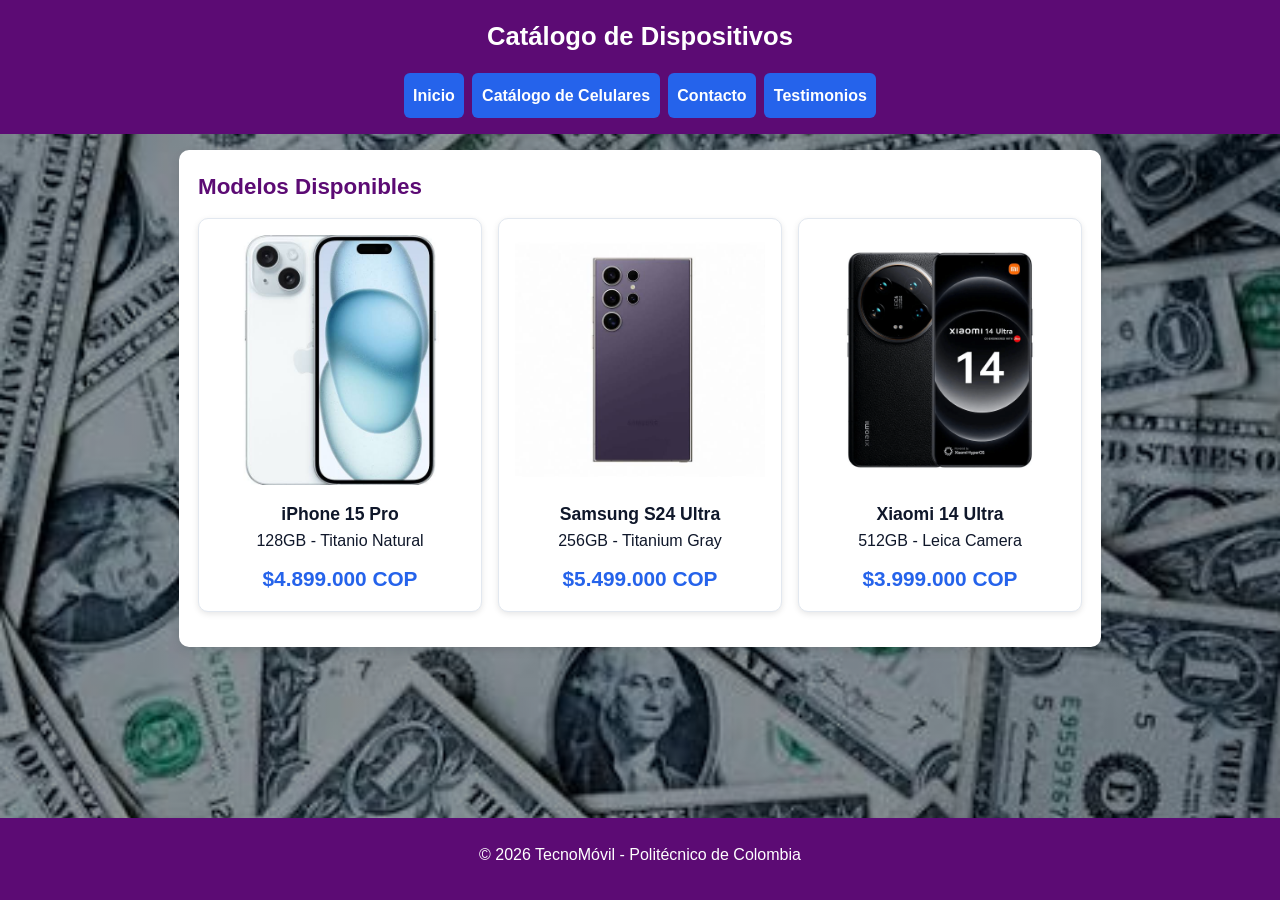
<file: html/catalogo.html>
<!DOCTYPE html>
<html lang="es">
<head>
  <meta charset="UTF-8">
  <meta name="viewport" content="width=device-width, initial-scale=1.0">
  <title>Catálogo de Celulares</title>
  <link rel="stylesheet" href="../css/base.css">
  <link rel="stylesheet" href="../css/tablet.css" media="screen and (min-width: 600px)">
  <link rel="stylesheet" href="../css/desktop.css" media="screen and (min-width: 1024px)">
</head>
<body>

  <header>
    <h1>Catálogo de Dispositivos</h1>
    <nav>
      <ul>
        <li><a href="../index.html">Inicio</a></li>
        <li><a href="catalogo.html">Catálogo de Celulares</a></li>
        <li><a href="contacto.html">Contacto</a></li>
        <li><a href="testimonios.html">Testimonios</a></li>
      </ul>
    </nav>
  </header>

  <main>
    <section>
      <h2>Modelos Disponibles</h2>
      <div class="grid-catalogo">
        <div class="tarjeta-producto">
          <img src="../img/iphone15promax.jpg" alt="iPhone 15 Pro">
          <h3>iPhone 15 Pro</h3>
          <p>128GB - Titanio Natural</p>
          <span class="precio">$4.899.000 COP</span>
        </div>

        <div class="tarjeta-producto">
          <img src="../img/samsumg24ultra.jpg" alt="Samsung S24 Ultra">
          <h3>Samsung S24 Ultra</h3>
          <p>256GB - Titanium Gray</p>
          <span class="precio">$5.499.000 COP</span>
        </div>

        <div class="tarjeta-producto">
          <img src="../img/xiami14ultra.jpg" alt="Xiaomi 14 Ultra">
          <h3>Xiaomi 14 Ultra</h3>
          <p>512GB - Leica Camera</p>
          <span class="precio">$3.999.000 COP</span>
        </div>
      </div>
    </section>
  </main>

  <footer>
    <p>&copy; 2026 TecnoMóvil - Politécnico de Colombia</p>
  </footer>

</body>
</html>
</file>
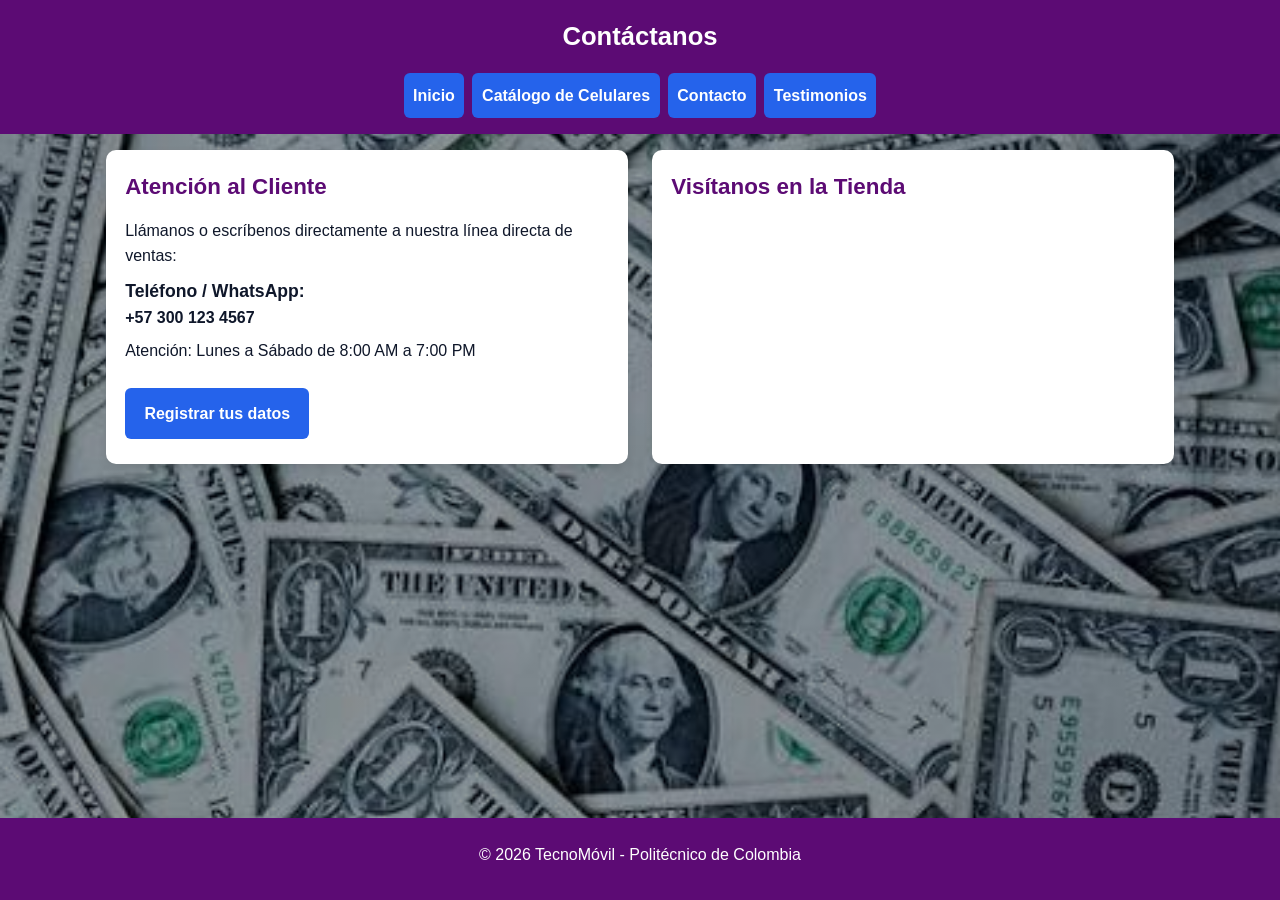
<file: html/contacto.html>
<!DOCTYPE html>
<html lang="es">
<head>
  <meta charset="UTF-8">
  <meta name="viewport" content="width=device-width, initial-scale=1.0">
  <title>Contacto - TecnoMóvil</title>
  <link rel="stylesheet" href="../css/base.css">
  <link rel="stylesheet" href="../css/tablet.css" media="screen and (min-width: 600px)">
  <link rel="stylesheet" href="../css/desktop.css" media="screen and (min-width: 1024px)">
</head>
<body>

  <header>
    <h1>Contáctanos</h1>
    <nav>
      <ul>
        <li><a href="../index.html">Inicio</a></li>
        <li><a href="catalogo.html">Catálogo de Celulares</a></li>
        <li><a href="contacto.html">Contacto</a></li>
        <li><a href="testimonios.html">Testimonios</a></li>
      </ul>
    </nav>
  </header>

  <main>
    <div class="layout-contacto">
      <section>
        <h2>Atención al Cliente</h2>
        <p>Llámanos o escríbenos directamente a nuestra línea directa de ventas:</p>
        <h3>Teléfono / WhatsApp:</h3>
        <p><strong>+57 300 123 4567</strong></p>
        <p>Atención: Lunes a Sábado de 8:00 AM a 7:00 PM</p>
        
        <!-- Botón para abrir la ventana modal sin JS -->
        <a href="#modal-registro" class="boton-modal">Registrar tus datos</a>
      </section>

      <section>
        <h2>Visítanos en la Tienda</h2>
        <iframe 
          src="https://www.google.com/maps/embed?pb=!1m18!1m12!1m3!1d3966.525547348981!2d-75.56157142418386!3d6.194165993793444!2m3!1f0!2f0!3f0!3m2!1i1024!2i768!4f13.1!3m3!1m2!1s0x8e44282361d761ef%3A0x8e83f069b0098f98!2sCentro%20Comercial%20El%20Tesoro!5e0!3m2!1ses!2sco!4v1700000000000!5m2!1ses!2sco" 
          width="100%" height="220" style="border:0;" allowfullscreen="" loading="lazy">
        </iframe>
      </section>
    </div>

    <!-- Ventana Modal CSS Puro usando :target -->
    <div id="modal-registro" class="modal-overlay">
      <div class="modal-contenido">
        <a href="#" class="modal-cerrar">&times;</a> 
        <h2>Registro de Cliente</h2>
        <p>Ingresa tus datos para recibir asesoría personalizada y promociones:</p>

        <form action="#" method="post">
          <div>
            <label for="nombre">Nombre Completo:</label>
            <input type="text" id="nombre" name="nombre" required>
          </div>
          <div>
            <label for="email">Correo Electrónico:</label>
            <input type="email" id="email" name="email" required>
          </div>
          <div>
            <label for="telefono">Número de Teléfono:</label>
            <input type="tel" id="telefono" name="telefono" required>
          </div>
          <div>
            <label for="tel-requerido">Modelo de Interés:</label>
            <input type="text" id="tel-requerido" name="tel-requerido" placeholder="Ej: iPhone 15 Pro">
          </div>
          <button type="submit">Enviar Registro</button>
        </form>
      </div>
    </div>
  </main>

  <footer>
    <p>&copy; 2026 TecnoMóvil - Politécnico de Colombia</p>
  </footer>
</body>
</html>
</file>
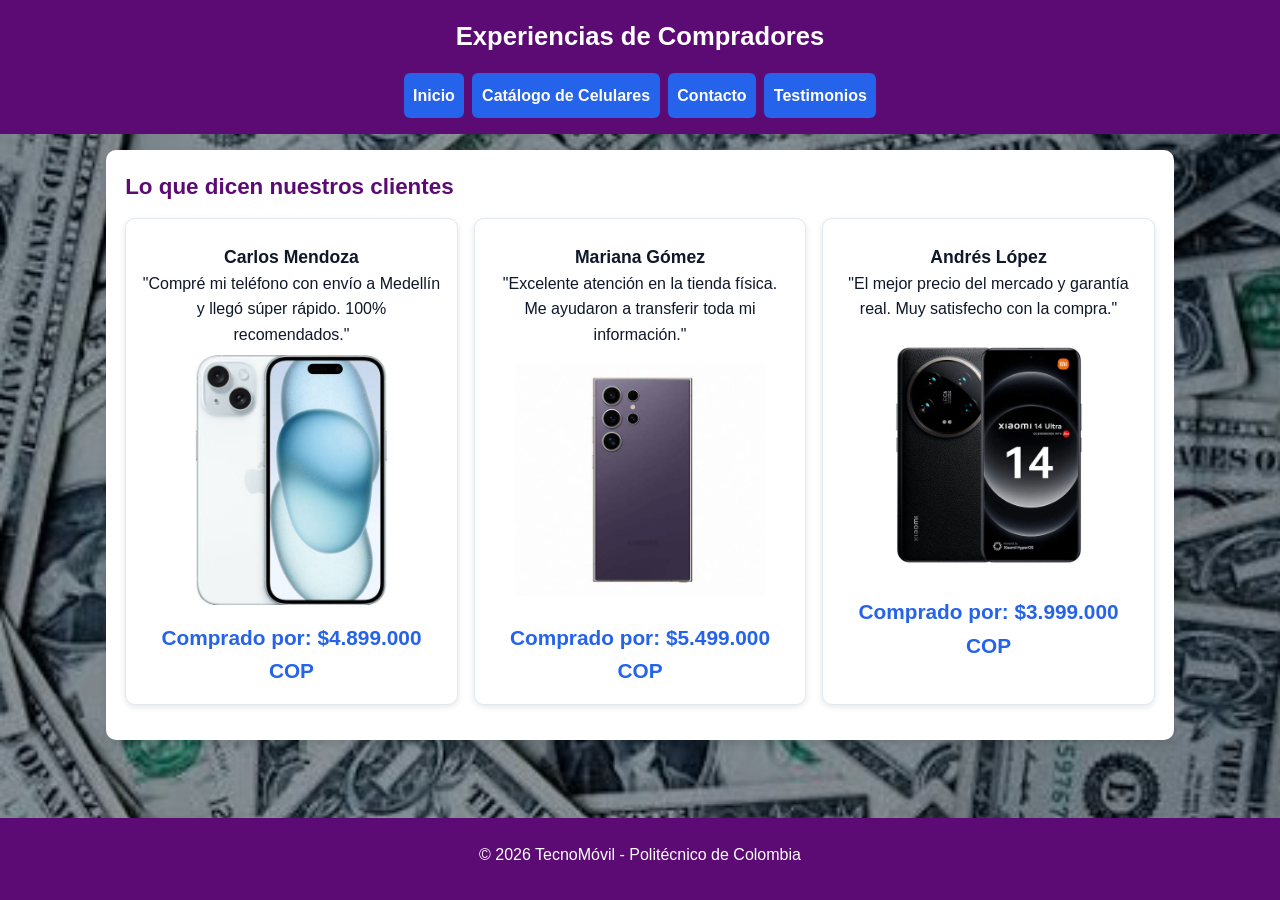
<file: html/testimonios.html>
<!DOCTYPE html>
<html lang="es">
<head>
  <meta charset="UTF-8">
  <meta name="viewport" content="width=device-width, initial-scale=1.0">
  <title>Testimonios de Clientes</title>
  <link rel="stylesheet" href="../css/base.css">
  <link rel="stylesheet" href="../css/tablet.css" media="screen and (min-width: 600px)">
  <link rel="stylesheet" href="../css/desktop.css" media="screen and (min-width: 1024px)">
</head>
<body>

  <header>
    <h1>Experiencias de Compradores</h1>
    <nav>
      <ul>
        <li><a href="../index.html">Inicio</a></li>
        <li><a href="catalogo.html">Catálogo de Celulares</a></li>
        <li><a href="contacto.html">Contacto</a></li>
        <li><a href="testimonios.html">Testimonios</a></li>
      </ul>
    </nav>
  </header>

  <main>
    <section>
      <h2>Lo que dicen nuestros clientes</h2>
      <div class="grid-testimonios">
        
        <div class="tarjeta-testimonio">
          <h3>Carlos Mendoza</h3>
          <p>"Compré mi teléfono con envío a Medellín y llegó súper rápido. 100% recomendados."</p>
          <img src="../img/iphone15promax.jpg" alt="iPhone 15 Pro comprado">
          <!-- Precio ubicado exactamente debajo de la imagen -->
          <span class="precio">Comprado por: $4.899.000 COP</span>
        </div>

        <div class="tarjeta-testimonio">
          <h3>Mariana Gómez</h3>
          <p>"Excelente atención en la tienda física. Me ayudaron a transferir toda mi información."</p>
          <img src="../img/samsumg24ultra.jpg" alt="Samsung S24 Ultra comprado">
          <span class="precio">Comprado por: $5.499.000 COP</span>
        </div>

        <div class="tarjeta-testimonio">
          <h3>Andrés López</h3>
          <p>"El mejor precio del mercado y garantía real. Muy satisfecho con la compra."</p>
          <img src="../img/xiami14ultra.jpg" alt="Xiaomi 14 Ultra comprado">
          <span class="precio">Comprado por: $3.999.000 COP</span>
        </div>

      </div>
    </section>
  </main>

  <footer>
    <p>&copy; 2026 TecnoMóvil - Politécnico de Colombia</p>
  </footer>

</body>
</html>
</file>
<file: css/base.css>
/* Vbles CSS */
:root {
  --color-principal: #5C0B74;
  --color-acento: #2563eb;
  --color-acento-hover: #1d4ed8;
  --color-fondo: #f8fafc;
  --color-blanco: #ffffff;
  --color-texto: #0f172a;
  --color-gris-suave: #e2e8f0;
  --color-sombra: rgba(0, 0, 0, 0.1);
  --fuente: 'Segoe UI', Tahoma, Geneva, Verdana, sans-serif;
}

* {     /* ****** Significa que las reglas de adentro se aplicarán a absolutamente todos los elementos de la página web*/
  box-sizing: border-box;
  margin: 0;
  padding: 0;
}

/*hace que la pantalla del usuario se acomode acorde la tenga*/

/*El -- le indica a CSS que estás creando una variable para almacenar un valor (un color, una fuente, un tamaño) y reutilizarlo en todo tu código.*/
html {
  height: 100%;
}

body {
  font-family: var(--fuente);
  background-image: linear-gradient(rgba(0, 0, 0, 0.4), rgba(0, 0, 0, 0.4)), url('../img/dolares.jpg');
  background-size: cover;
  background-position: center;
  background-attachment: fixed; /*hace una animacion en la imagen que se vea mas lenta de por si*/
  background-repeat: no-repeat;
  color: var(--color-texto);
  line-height: 1.6;

  /* Propiedades agregadas para pegar el footer abajo */
  min-height: 100vh;
  display: flex;
  flex-direction: column;
}

/* Encabezado y Menú */
header {
  background-color: var(--color-principal);
  color: var(--color-blanco);
  padding: 1rem; /*Deja un espacio interno entre el contenido de la caja y sus bordes.*/
  text-align: center;  /*Aling es que tenga todo alineado de arriba hacia abajo*/
}

header h1 {
  font-size: 1.6rem;
  margin-bottom: 0.5rem; /*Deja un espacio libre abajo de la caja para que no se pegue con otros elementos.*/
}

nav ul {
  list-style: none;
  display: flex;
  flex-direction: column;
  gap: 0.5rem;
  margin-top: 1rem;
}

nav a {
  color: var(--color-blanco);
  text-decoration: none;
  font-weight: 600;
  padding: 0.6rem;
  display: block;
  background-color: var(--color-acento);
  border-radius: 6px;
  transition: background-color 0.3s ease;
}

nav a:hover {
  background-color: var(--color-acento-hover);
}

/* Layout y Tarjetas señor@s */
main {
    flex: 1;
  padding: 1rem;
}

section {
  background: var(--color-blanco);
  margin-bottom: 1.5rem;
  padding: 1.2rem;
  border-radius: 10px;
  box-shadow: 0 4px 10px var(--color-sombra);
}

h2 {
  font-size: 1.4rem;
  color: var(--color-principal);
  margin-bottom: 0.8rem;
}

h3 {
  font-size: 1.1rem;
  margin-top: 0.5rem;  /*Margin siempre va hacer un espaciado en blanco*/
}

p {
  margin-bottom: 0.5rem;
}

/* Efecto Hover en Imágenes */
img {
  max-width: 100%;
  height: auto;  /*El alto */
  border-radius: 8px;
  transition: transform 0.3s ease, box-shadow 0.3s ease;
}

img:hover {
  transform: scale(1.04);
  box-shadow: 0 8px 20px var(--color-sombra);
}

/* Catálogo y Testimonios con Precio Abajo */
.tarjeta-producto, .tarjeta-testimonio {
  background: var(--color-blanco);
  border: 1px solid var(--color-gris-suave);
  border-radius: 10px;
  padding: 1rem;
  margin-bottom: 1rem;
  text-align: center;
  box-shadow: 0 2px 6px var(--color-sombra);
}

.tarjeta-producto img, .tarjeta-testimonio img {                   /*object-fit: contain: ;escala una imagen o video para que quepa por completo dentro de su contenedor sin perder su forma ni recortarse*/
  width: 100%;  
  max-height: 250px;
  object-fit: contain;
}

.precio {
  font-size: 1.3rem;
  font-weight: bold;
  color: var(--color-acento);
  margin-top: 0.5rem;
  display: block;
}

/* Modal CSS Puro con :target */
.boton-modal {
  display: inline-block;
  background-color: var(--color-acento);
  color: var(--color-blanco); 
  padding: 0.8rem 1.2rem;
  text-decoration: none;
  border-radius: 6px;
  font-weight: bold;
  margin-top: 1rem;
  transition: background-color 0.3s ease;
}

.boton-modal:hover {
  background-color: var(--color-acento-hover);
}

.modal-overlay {
  position: fixed;
  top: 0;
  left: 0;
  width: 100%;/*el ancho*/
  height: 100%;                   /*El alto */
  background: rgba(0, 0, 0, 0.6);
  display: none;
  justify-content: center;
  align-items: center;
  padding: 1rem;  /*Deja un espacio interno entre el contenido de la caja y sus bordes.*/
  z-index: 1000;
}

.modal-overlay:target {
  display: flex;
}

.modal-contenido {
  background: var(--color-blanco);
  padding: 1.5rem; /*Deja un espacio interno entre el contenido de la caja y sus bordes.*/
  border-radius: 10px;
  width: 100%;
  max-width: 450px;
  position: relative;
  box-shadow: 0 10px 25px rgba(0,0,0,0.2);
}

.modal-cerrar {
  position: absolute;
  top: 10px;
  right: 15px;
  font-size: 1.5rem;
  text-decoration: none;
  color: #64748b;
  font-weight: bold;
}

/* Formulario dentro de Modal debe de rellenar los campos*/
form {
  display: flex;
  flex-direction: column;
  gap: 0.8rem;
  margin-top: 1rem;
}

label {
  font-weight: 600;
  font-size: 0.9rem;
}

input, textarea, button[type="submit"] {
  width: 100%; /*el ancho*/
  padding: 0.6rem; 
  border: 1px solid var(--color-gris-suave);
  border-radius: 6px;
  font-family: inherit;
}

button[type="submit"] {
  background-color: var(--color-acento);
  color: var(--color-blanco);
  border: none;
  font-weight: bold;
  cursor: pointer;
}

/* Footer */
footer {
  background-color: var(--color-principal);
  color: var(--color-blanco);
  text-align: center;
  padding: 1.5rem 1rem;
}

.redes-sociales {
  display: flex;
  justify-content: center;
  gap: 1.5rem;
  margin-top: 1rem;
}

.redes-sociales i {
  font-size: 1.8rem; /* Tamaño del ícono */
  color: var(--color-blanco); /* Color del ícono */
  transition: color 0.3s ease;
}

.redes-sociales i:hover {
  color: var(--color-acento); /* Cambio de color en hover */
}
</file>
<file: css/tablet.css>
nav ul {
  flex-direction: row;
  justify-content: center;
  flex-wrap: wrap;
}

.grid-catalogo, .grid-testimonios {
  display: grid;
  grid-template-columns: repeat(2, 1fr);
  gap: 1rem;
}
</file>
<file: css/desktop.css>
/*Este motodo sirve para acomodar las columnas de las tablas*/
main {
  max-width: 1100px;
  margin: 0 auto;
}

.grid-catalogo, .grid-testimonios {
  grid-template-columns: repeat(3, 1fr);
}

.layout-contacto {
  display: grid;
  grid-template-columns: 1fr 1fr;
  gap: 1.5rem;
}
</file>
